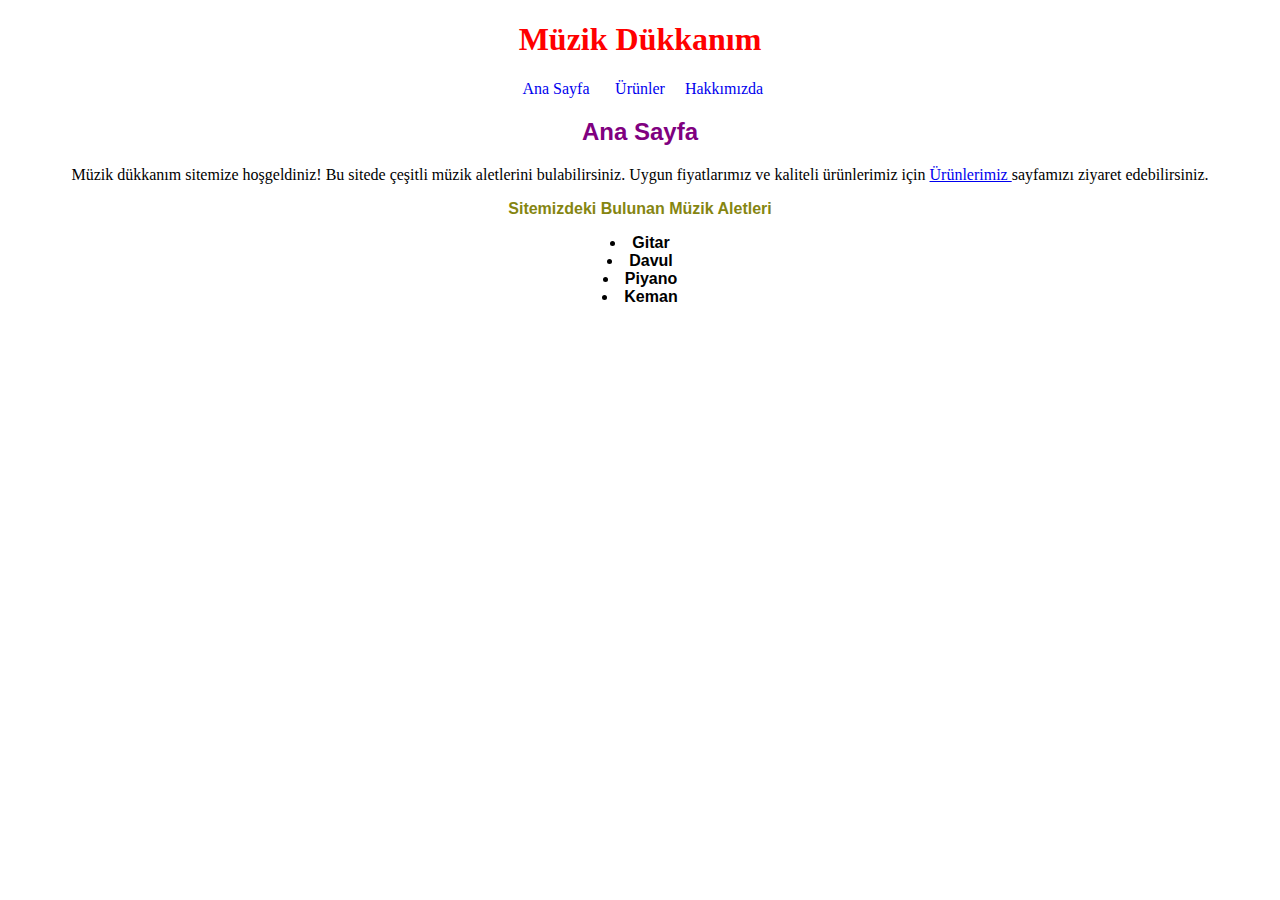
<file: index.html>
<!DOCTYPE html>
<html lang="en">
<head>
    <meta charset="UTF-8">
    <meta http-equiv="X-UA-Compatible" content="IE=edge">
    <meta name="viewport" content="width=device-width, initial-scale=1.0">
    <link rel="stylesheet" href="style.css">
    <title>Müzik Dükkanım</title>
</head>
<body>
               <!-- Navbar Start -->
               <h1>Müzik Dükkanım</h1>

               <nav class="navbar">
                    <ul>
                        <li><a href="index.html">Ana Sayfa</a> </li>
                        <li><a href="products.html">Ürünler</a> </li>
                        <li><a href="about-us.html">Hakkımızda</a> </li>
                    </ul>
               </nav>
               <!-- Navbar End -->
               <!-- Content Start -->
               <section class="main">
                   <h2>Ana Sayfa</h2>
                   <p>Müzik dükkanım sitemize hoşgeldiniz! Bu sitede çeşitli müzik aletlerini bulabilirsiniz. Uygun fiyatlarımız ve kaliteli ürünlerimiz için <a href="products.html">Ürünlerimiz </a>sayfamızı ziyaret edebilirsiniz. </p>
                   <p id="color">Sitemizdeki Bulunan Müzik Aletleri</p>
                   <ul>
                       <li>Gitar</li>
                       <li>Davul</li>
                       <li>Piyano</li>
                       <li>Keman</li>
                   </ul>
               </section>
               <!-- Content End -->
               <!-- Footer Start -->
               <!-- Footer End -->

</body>
</html>
</file>
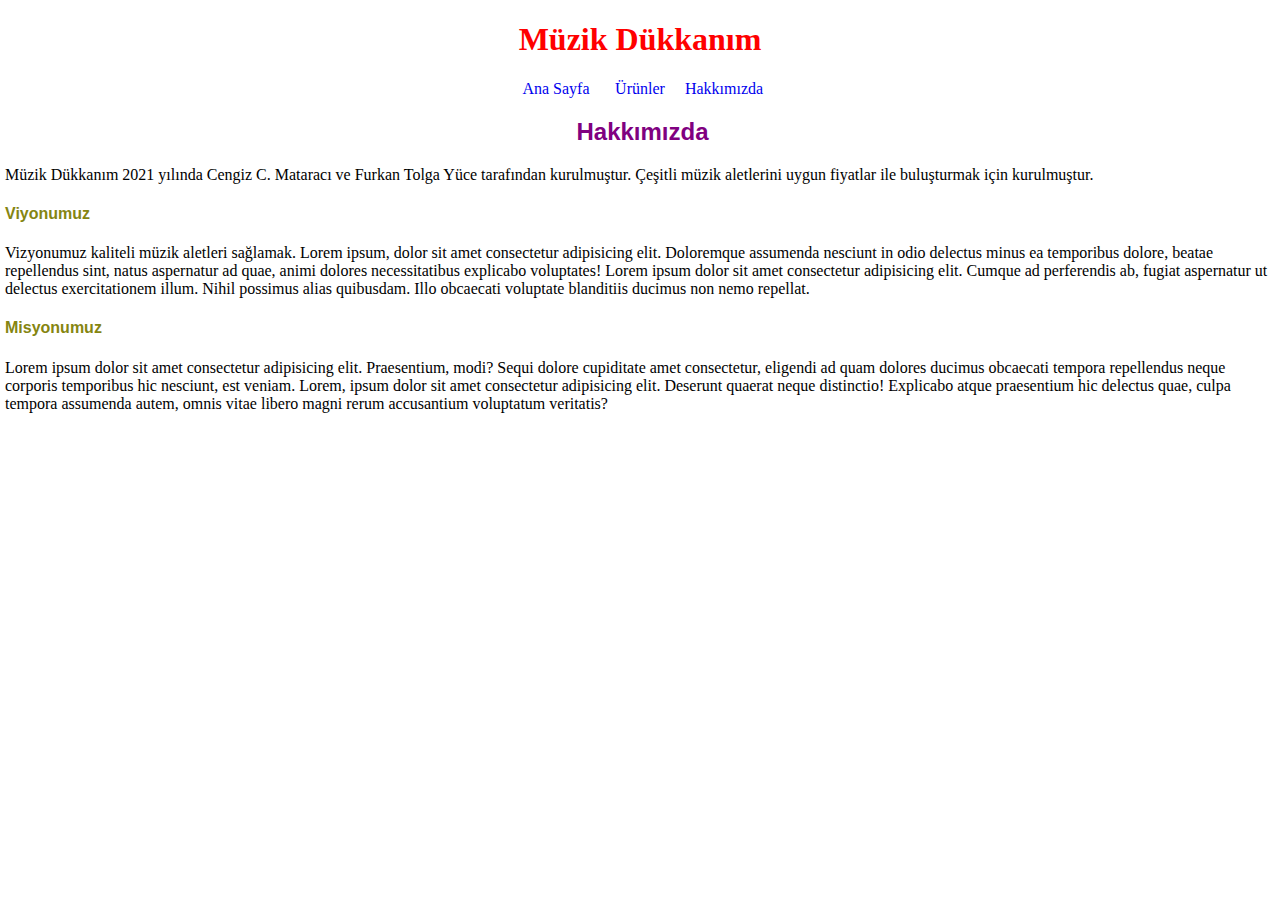
<file: about-us.html>
<!DOCTYPE html>
<html lang="en">
<head>
    <meta charset="UTF-8">
    <meta http-equiv="X-UA-Compatible" content="IE=edge">
    <meta name="viewport" content="width=device-width, initial-scale=1.0">
    <link rel="stylesheet" href="style.css">
    <title>Müzik Dükkanım</title>
</head>
<body>
               <!-- Navbar Start -->
               <h1>Müzik Dükkanım</h1>

               <nav class="navbar">
                    <ul>
                        <li><a href="index.html">Ana Sayfa</a> </li>
                        <li><a href="products.html">Ürünler</a> </li>
                        <li><a href="about-us.html">Hakkımızda</a> </li>
                    </ul>
               </nav>
               <!-- Navbar End -->
               <!-- Content Start -->
               <section class="about">
                <h2>Hakkımızda</h2>
                <p>Müzik Dükkanım 2021 yılında Cengiz C. Mataracı ve Furkan Tolga Yüce tarafından kurulmuştur. Çeşitli müzik aletlerini uygun fiyatlar ile buluşturmak için kurulmuştur.</p>
                <h4>Viyonumuz</h3>
                <p>Vizyonumuz kaliteli müzik aletleri sağlamak. Lorem ipsum, dolor sit amet consectetur adipisicing elit. Doloremque assumenda nesciunt in odio delectus minus ea temporibus dolore, beatae repellendus sint, natus aspernatur ad quae, animi dolores necessitatibus explicabo voluptates! Lorem ipsum dolor sit amet consectetur adipisicing elit. Cumque ad perferendis ab, fugiat aspernatur ut delectus exercitationem illum. Nihil possimus alias quibusdam. Illo obcaecati voluptate blanditiis ducimus non nemo repellat.</p>
                
                <h4>Misyonumuz</h4>

                <p>Lorem ipsum dolor sit amet consectetur adipisicing elit. Praesentium, modi? Sequi dolore cupiditate amet consectetur, eligendi ad quam dolores ducimus obcaecati tempora repellendus neque corporis temporibus hic nesciunt, est veniam. Lorem, ipsum dolor sit amet consectetur adipisicing elit. Deserunt quaerat neque distinctio! Explicabo atque praesentium hic delectus quae, culpa tempora assumenda autem, omnis vitae libero magni rerum accusantium voluptatum veritatis?</p>
                
            </section>
               <!-- Content End -->
               <!-- Footer Start -->
               <!-- Footer End -->

</body>
</html>
</file>
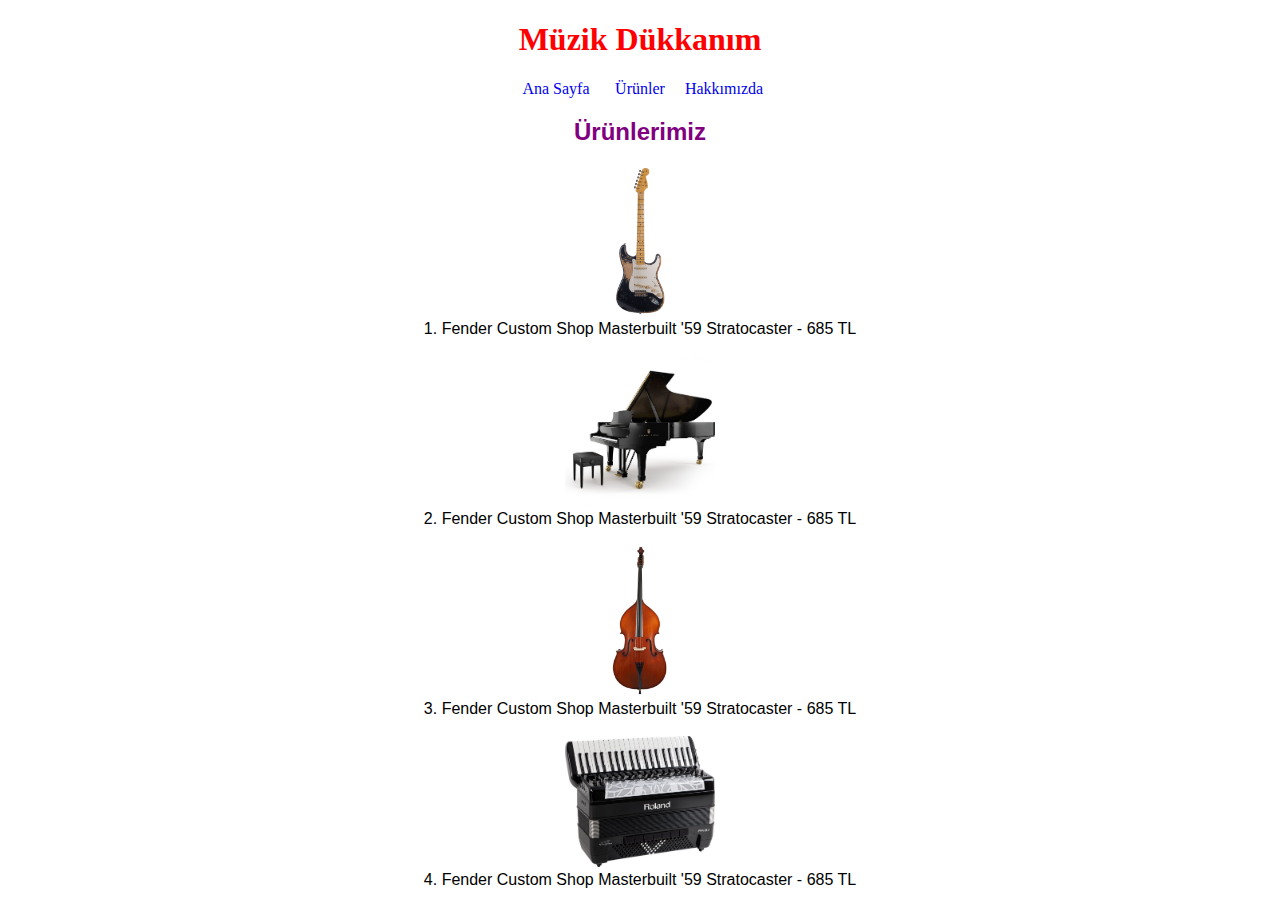
<file: products.html>
<!DOCTYPE html>
<html lang="en">
<head>
    <meta charset="UTF-8">
    <meta http-equiv="X-UA-Compatible" content="IE=edge">
    <meta name="viewport" content="width=device-width, initial-scale=1.0">
    <link rel="stylesheet" href="style.css">
    <title>Müzik Dükkanım</title>
</head>
<body>
               <!-- Navbar Start -->
               <h1>Müzik Dükkanım</h1>

               <nav class="navbar">
                    <ul>
                        <li><a href="index.html">Ana Sayfa</a> </li>
                        <li><a href="products.html">Ürünler</a> </li>
                        <li><a href="about-us.html">Hakkımızda</a> </li>
                    </ul>
               </nav>
               <!-- Navbar End -->
               <!-- Content Start -->
               <section class="products">

                <h2>Ürünlerimiz</h2>
                   <ul>
                       <img src="/img/fender.jpg" alt="">
                       <li>1. Fender Custom Shop Masterbuilt '59 Stratocaster - 685 TL</li>
                       <br>
                       <img src="/img/piyano.jpg" alt="">
                       <li>2. Fender Custom Shop Masterbuilt '59 Stratocaster - 685 TL</li>
                       <br>
                       <img src="/img/vannetta.jpg" alt="">
                       <li>3. Fender Custom Shop Masterbuilt '59 Stratocaster - 685 TL</li>
                       <br>
                       <img src="/img/Accordion.jpg" alt="">
                       <li>4. Fender Custom Shop Masterbuilt '59 Stratocaster - 685 TL</li>
                   </ul>
               </section>
               <!-- Content End -->
               <!-- Footer Start -->
               <!-- Footer End -->

</body>
</html>
</file>
<file: style.css>
body{
    margin:0;
    padding:0;
}
 /* Main page*/
h1 {
    color:red; 
    text-align:center;
}

.navbar ul {
    list-style: none;
    padding:0;
    margin:0;
    text-align: center;
}
.navbar li{
    display:inline-block;
}

.navbar a{
    text-decoration: none;
    display: block;
    width:80px;

}
.main h2{
    color:purple;
    text-align: center;
    font-family: Arial, Helvetica, sans-serif;
}
.main p {
    text-align: center;
}
.main #color{
    color:rgb(133, 133, 17);
    font-weight: bold;
    font-family: arial;
}
.main ul{
    list-style-position:inside;
    padding:0;
    margin:0;
    text-align: center;
    font-family: Arial, Helvetica, sans-serif;
    font-weight: bold;
}



/* About Us page */
.about{
    margin-left:5px;
    
}
.about h2{
    color:purple;
    text-align: center;
    font-family: Arial, Helvetica, sans-serif;
}
.about h4{
    color:rgb(133, 133, 17);
    font-weight: bold;
    font-family: arial;
}


/* Products page */
.products h2{
    color:purple;
    text-align: center;
    font-family: Arial, Helvetica, sans-serif;
}

.products ul {
    list-style: none;
    padding:0;
    margin:0;
    text-align: center;
    font-family: arial;
}
.products ul  img{
    width:150px;
    text-align: center;
}
</file>
